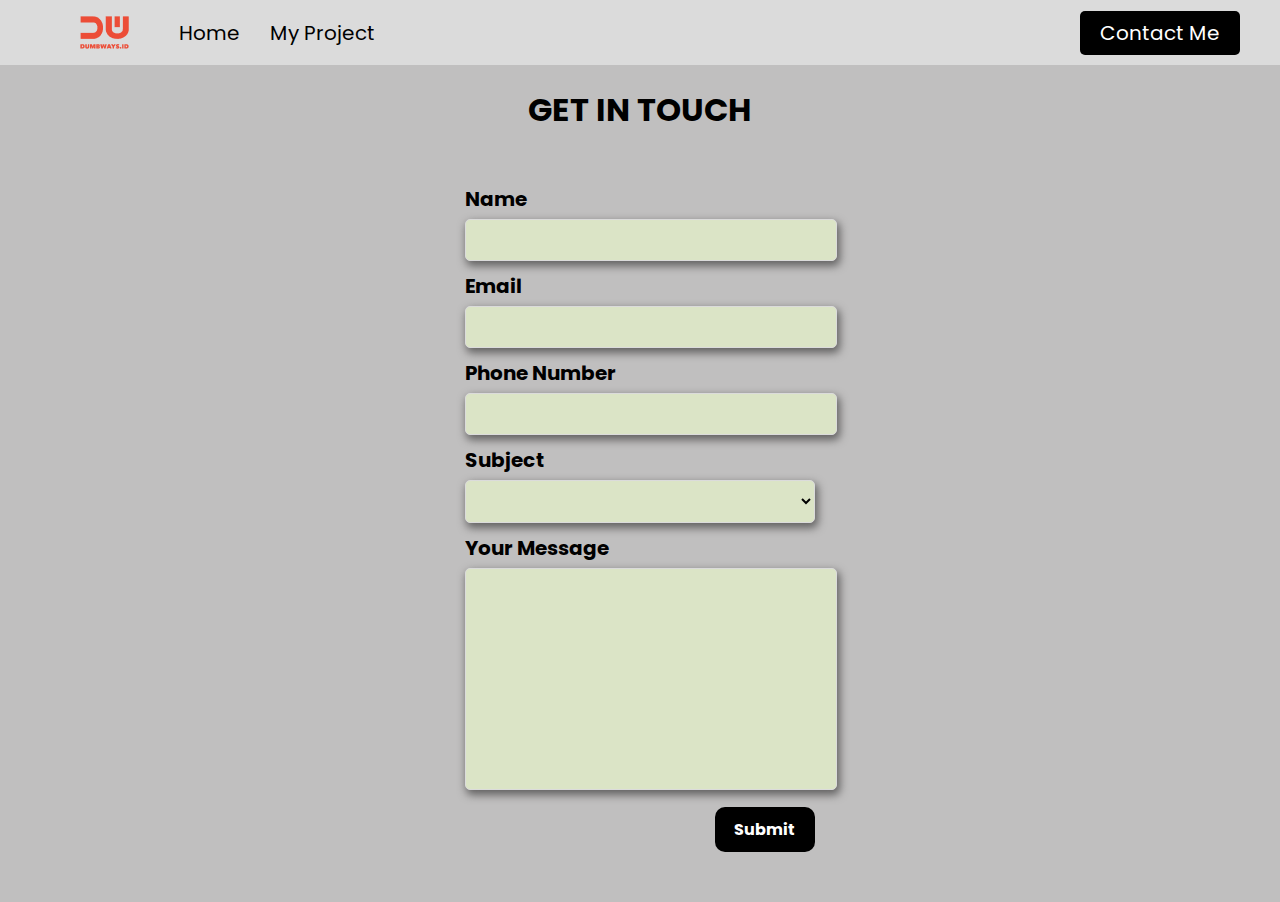
<file: contact-me.html>
<!DOCTYPE html>
<html>
    <head>
        <title> Contact Me </title>
        <link href="assets/navbar.css" rel="stylesheet">
        <link href="assets/contact-me.css" rel="stylesheet">
        <link rel="icon" type="image/x-icon" href="images/Rhodes_Island.png">
    </head>

    <body>
        <nav>
            <div class="nav-left">
                <ul>
                    <img src="images/dumbways.png" alt="dumbways" >
                    <li><a href="index.html">Home</a></li>
                    <li><a href="project.html">My Project</a></li>
                </ul>
            </div>

            <div class="nav-right">
                <a href="contact-me.html">Contact Me</a>
            </div>
        </nav>

        
            <center><h1>GET IN TOUCH</h1></center>
    

       <!-- form contact me -->
        <form>
            <div>
                <label for="name">Name</label>
                <input type="text" id="name" class="input">
            </div>

            <div>
                <label for="email">Email</label>
                <input type="text" id="email" class="input">
            </div>

            <div>
                <label for="phone">Phone Number</label>
                <input type="text" id="phone" class="input">
            </div>

            <div>
                <label for="subject">Subject</label>
                <select name="subject" id="subject" class="select">
                    <option value="" hidden></option>
                    <option>Let's Talk</option>
                    <option>Let's Collaboration</option>
                    <option>I am Hiring</option>
                </select>
            </div>

            <div>
                <label for="message">Your Message</label>
                <textarea id="message" class="input"></textarea>
            </div>

            <div class="submitButton">
                <b onclick="getData()">Submit</b>
            </div>
        </form>
    </body>
    <script src="assets/contactMe.js"></script>
</html>
</file>
<file: assets/navbar.css>
@import url('https://fonts.googleapis.com/css2?family=Poppins:ital,wght@0,400;0,500;1,300&display=swap');

*{
    font-family:'Poppins', sans-serif;
}

body{
    background-color: rgb(192, 191, 191);
    margin: 0;
}

/* Navbar Styling */
nav {
    display: flex;
    align-items:center;
    justify-content: space-between;
    background-color: #dbdbdb;
    padding: 0 40px;
}

nav img {
    margin-right: 50px;
}

.nav-left ul {
    display: flex;
    list-style-type: none;
    align-items: center;
}

.nav-left ul li {
    margin-right: 30px;
    font-size: 20px;
}

.nav-left a {
    text-decoration: none;
    color: black;
}

.nav-left a:hover {
    color:rgb(3, 97, 204);
    font-weight: bold;
}

.nav-right a {
    text-decoration: none;
    font-size: 20px;
    background-color: black;
    padding: 8px 20px;
    border-radius: 5px;
    color: white;
}

.nav-right a:hover {
    color:aqua;
    font-weight: bold;
    background-color: white;
}
</file>
<file: assets/contact-me.css>
@import url('https://fonts.googleapis.com/css2?family=Poppins:ital,wght@0,400;0,500;1,300&display=swap');

*{
    font-family:'Poppins', sans-serif;
}

body{
    background-color: rgb(192, 191, 191);
    margin: 0;
}

/* Contact me styling */
form {
    width: 350px;
    margin: 50px auto;
}

form div {
    margin-top: 10px;
}

label {
    font-weight: bold;
    font-size: 20px;
}

input, 
select, 
textarea {
    width: 100%;
    box-shadow: 2px 4px 8px 1px#636262;
    background-color: #DBE4C6;
    border-radius: 5px;
    border: 1px solid #dbdbdb;
    padding: 10px;
    margin-top: 5px;
}

textarea {
    resize: none;
    height: 200px;
}

.submitButton {
    width: auto;
    background-color: black;
    padding: 10px 15px;
    color: white;
    text-decoration: none;
    border: none;
    border-radius: 10px;
    margin-top: 10px;
    margin-left: 250px;
    text-align: center;
    cursor: pointer;
}

.submitButton:hover {
    background-color: white;
    color: aqua;
}
</file>
